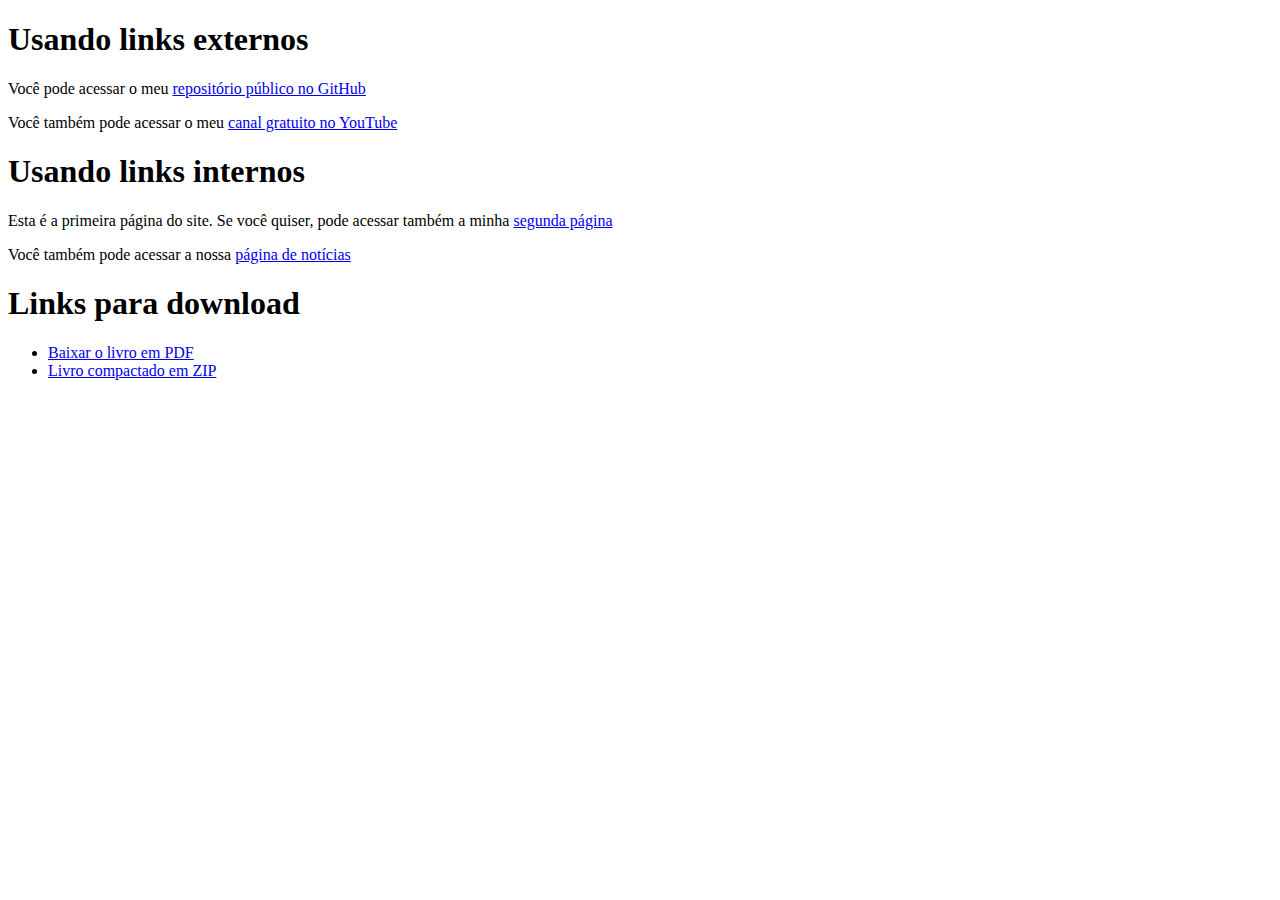
<file: exc05/index.html>
<!DOCTYPE html>
<html lang="pt-br">
<head>
    <meta charset="UTF-8">
    <meta name="viewport" content="width=device-width, initial-scale=1.0">
    <title>Trabalhando com links</title>
</head>
<body>
    <h1>Usando links externos</h1>
    <p>Você pode acessar o meu <a href="https://gustavoguanabara.github.io/" target="_blank" rel="external">repositório público no GitHub</a></p>
    <!--Para que a pagina html abra um link na mesma aba, é utilizado o atributo target com o valor _self. Rel, é a relação do documento atual com o documento de destino do link. 
    Para que o link seja direcionado para outra aba, é utilizado o valor _blank em target. Note, que o rel utilizado para garantir que o google entenda que o link irá para uma nova aba é o external. -->

    <p>Você também pode acessar o meu <a href="https://youtube.com/cursoemvideo/" target="_blank" rel="external">canal gratuito no YouTube</a></p>

    <h1>Usando links internos</h1>
    <p>Esta é a primeira página do site. Se você quiser, pode acessar também a minha <a href="pag002.html" rel="next" target="_self">segunda página</a></p>
    <p>Você também pode acessar a nossa <a href="noticias/pag003.html" rel="next" target="_self">página de notícias</a></p>
    <!--Já para os links internos, como mencionado antes, utiliza-se o valor _self para o atributo target. Note também que os valores utilizados no atributo rel é o next, de próximo, mas, também pode ser utilizado o prev de previous para relacionar o link atual com o link anterior, voltando assim para a página de antes.-->

    <!-- Quando ambos documentos html estão dentro da mesma página, é necessário somente colocar a referência do documento dentro do href, criando assim, uma relação de um documento para o outro. Mas e quando o documento está dentro de outra pasta e não tem o mesmo caminho que os documentos da pasta atual?? Va para o documento html da página 03, dentro da pasta noticias, que lá estará a explicação.-->

    <h1>Links para download</h1>
    <ul>
        <li><a href="livro/meulivro.pdf" download="meulivro.pdf" type="application/pdf">Baixar o livro em PDF</a></li>
        <li><a href="livro/meulivro.zip" download="meulivro.zip" type="application/zip">Livro compactado em ZIP</a></li>
    </ul>
</body>
</html>
</file>
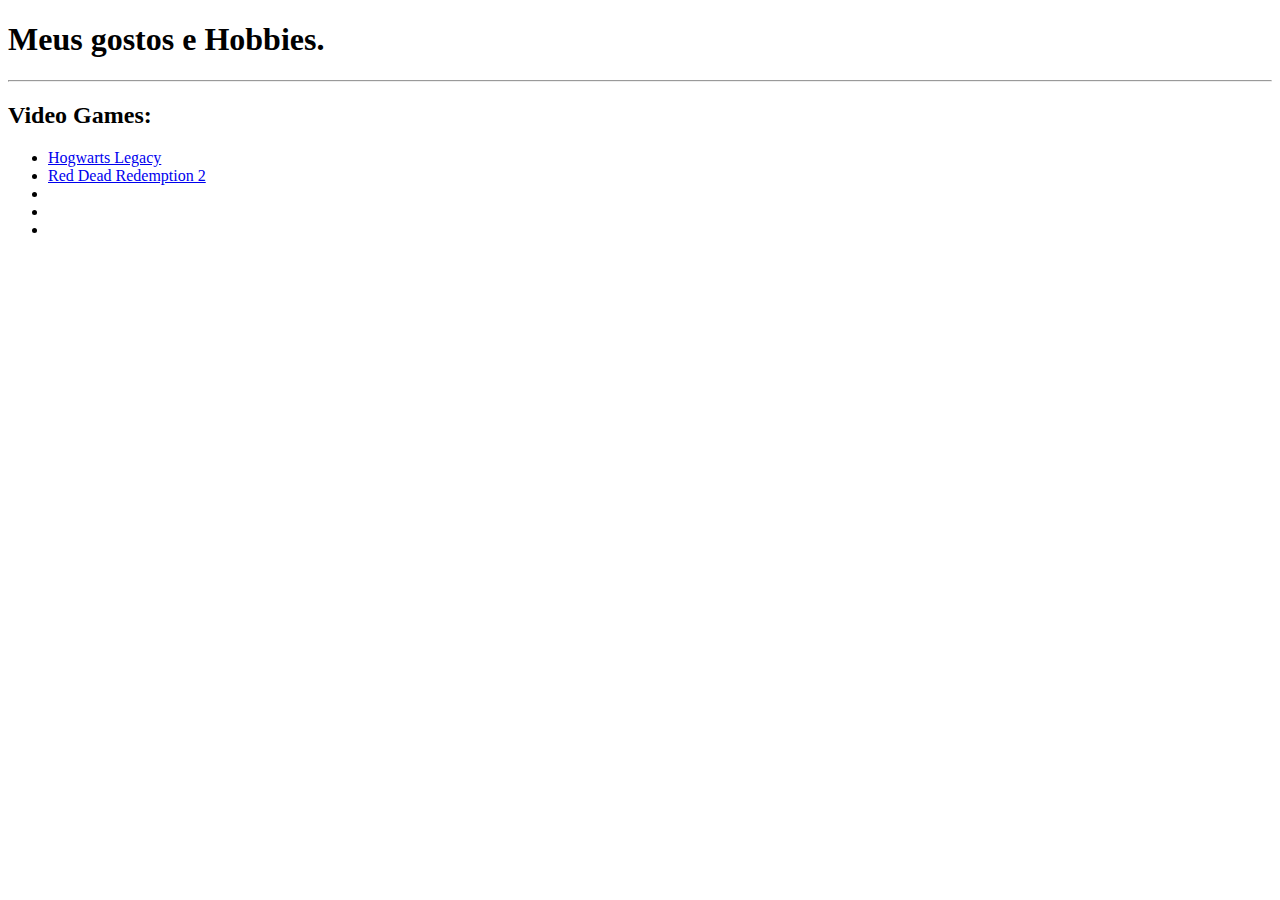
<file: Meu Teste/index.html>
<!DOCTYPE html>
<html lang="pt-br">
<head>
    <meta charset="UTF-8">
    <meta name="viewport" content="width=device-width, initial-scale=1.0">
    <title>Listas</title>
</head>
<body>
    <H1>Meus gostos e Hobbies.</H1>
    <hr>
    <h2>Video Games:</h2>
    <ul>
        <li><a href="hogwarts.html" target="_self">Hogwarts Legacy</a></li>
        <li><a href="RedDead2.html" target="_self">Red Dead Redemption 2</a></li>
        <li><a href="#"></a></li>
        <li><a href="#"></a></li>
        <li><a href="#"></a></li>
    </ul>


</body>
</html>
</file>
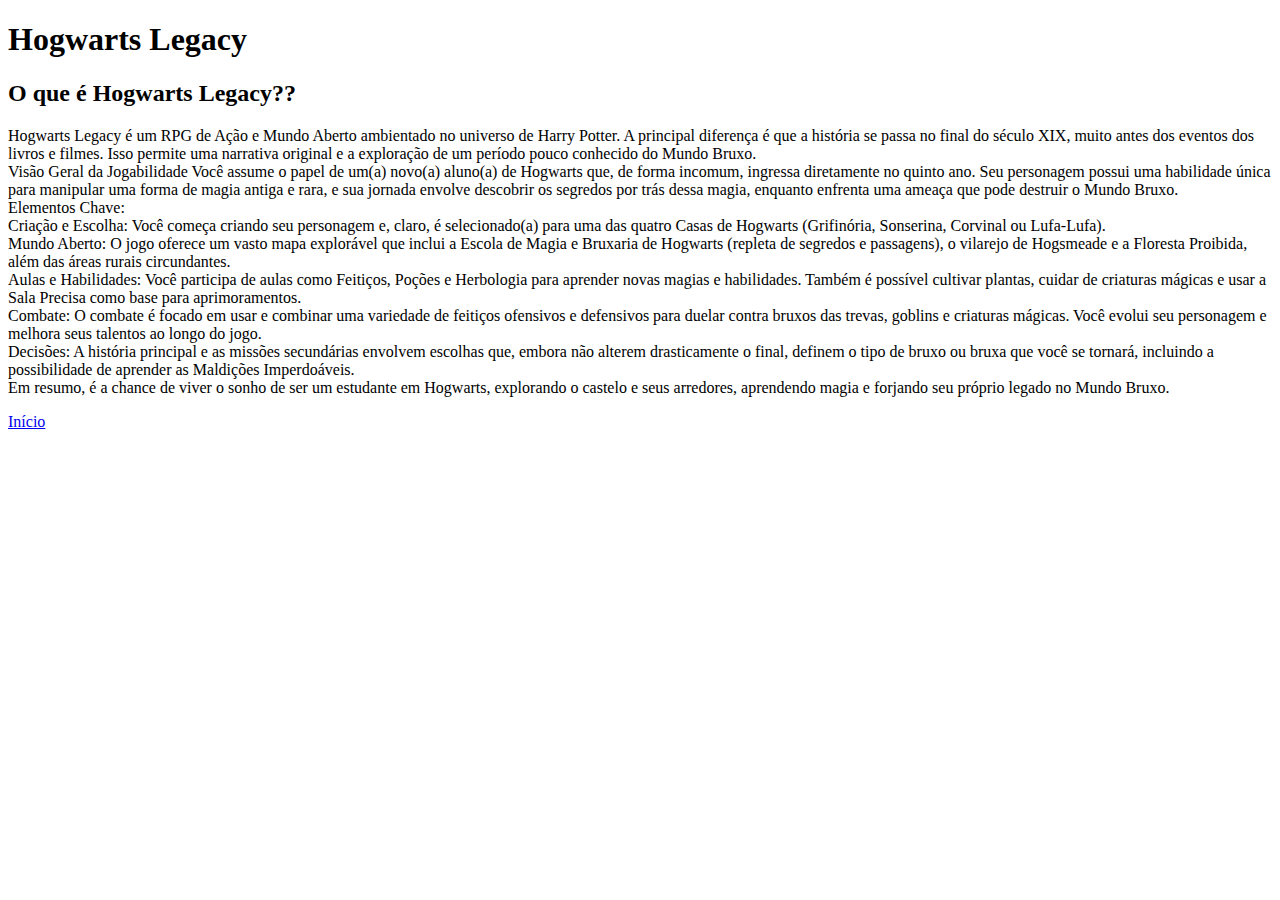
<file: hogwarts.html>
<!DOCTYPE html>
<html lang="pt-br">
<head>
    <meta charset="UTF-8">
    <meta name="viewport" content="width=device-width, initial-scale=1.0">
    <title>Hogwarts Legacy</title>
</head>
<body>
    <H1>Hogwarts Legacy</H1>
    <h2>O que é Hogwarts Legacy??</h2>
    <p>
Hogwarts Legacy é um RPG de Ação e Mundo Aberto ambientado no universo de Harry Potter. A principal diferença é que a história se passa no final do século XIX, muito antes dos eventos dos livros e filmes. Isso permite uma narrativa original e a exploração de um período pouco conhecido do Mundo Bruxo. <br>

Visão Geral da Jogabilidade
Você assume o papel de um(a) novo(a) aluno(a) de Hogwarts que, de forma incomum, ingressa diretamente no quinto ano. Seu personagem possui uma habilidade única para manipular uma forma de magia antiga e rara, e sua jornada envolve descobrir os segredos por trás dessa magia, enquanto enfrenta uma ameaça que pode destruir o Mundo Bruxo. <br>

Elementos Chave: <br>

Criação e Escolha: Você começa criando seu personagem e, claro, é selecionado(a) para uma das quatro Casas de Hogwarts (Grifinória, Sonserina, Corvinal ou Lufa-Lufa). <br>

Mundo Aberto: O jogo oferece um vasto mapa explorável que inclui a Escola de Magia e Bruxaria de Hogwarts (repleta de segredos e passagens), o vilarejo de Hogsmeade e a Floresta Proibida, além das áreas rurais circundantes. <br>

Aulas e Habilidades: Você participa de aulas como Feitiços, Poções e Herbologia para aprender novas magias e habilidades. Também é possível cultivar plantas, cuidar de criaturas mágicas e usar a Sala Precisa como base para aprimoramentos. <br>

Combate: O combate é focado em usar e combinar uma variedade de feitiços ofensivos e defensivos para duelar contra bruxos das trevas, goblins e criaturas mágicas. Você evolui seu personagem e melhora seus talentos ao longo do jogo. <br>

Decisões: A história principal e as missões secundárias envolvem escolhas que, embora não alterem drasticamente o final, definem o tipo de bruxo ou bruxa que você se tornará, incluindo a possibilidade de aprender as Maldições Imperdoáveis. <br>

Em resumo, é a chance de viver o sonho de ser um estudante em Hogwarts, explorando o castelo e seus arredores, aprendendo magia e forjando seu próprio legado no Mundo Bruxo.</p>

<p><a href="index.html">Início</a></p>
</body>
</html>
</file>
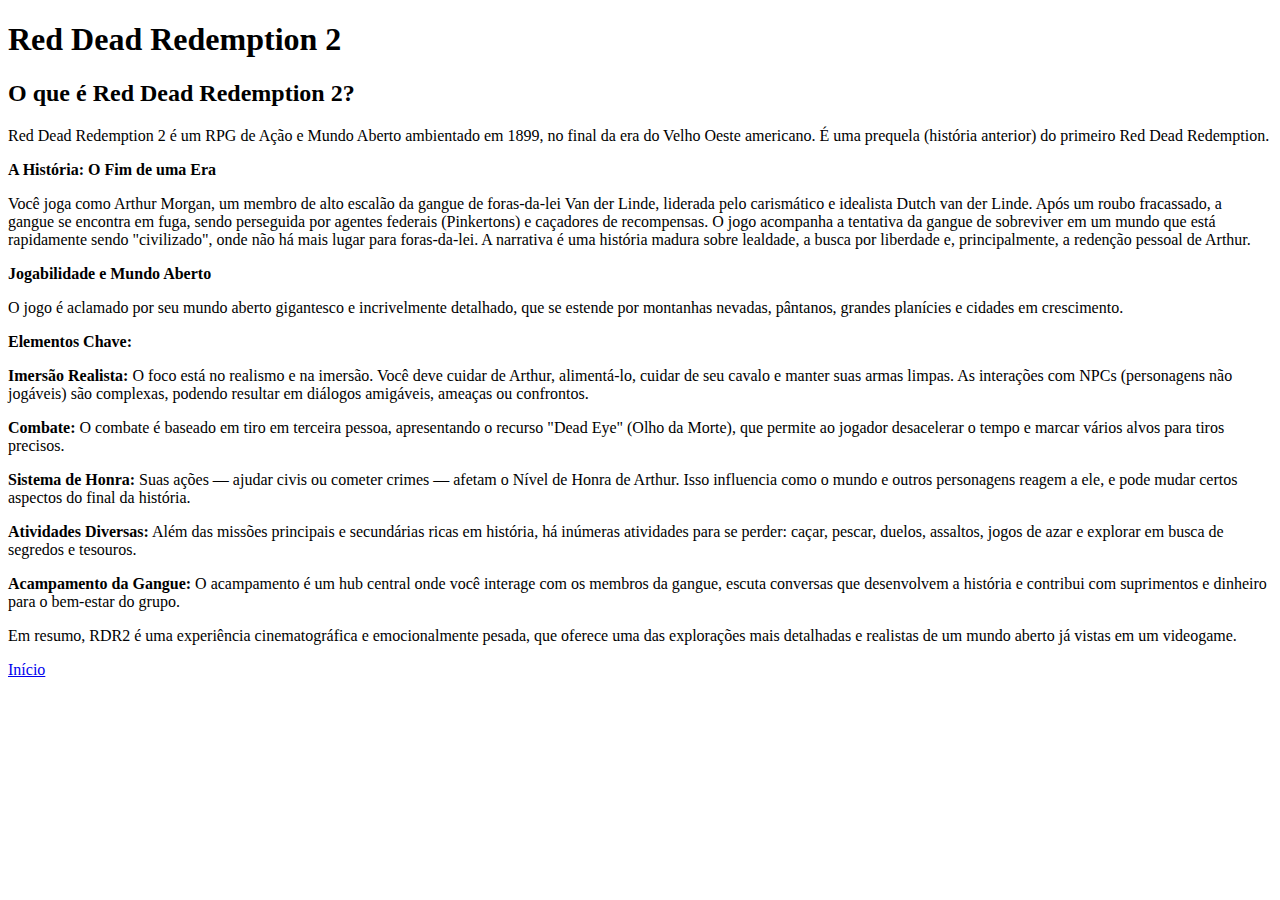
<file: RedDead2.html>
<!DOCTYPE html>
<html lang="pt-br">
<head>
    <meta charset="UTF-8">
    <meta name="viewport" content="width=device-width, initial-scale=1.0">
    <title>RDR2</title>
</head>
<body>
    <h1>Red Dead Redemption 2</h1>
    <h2>O que é Red Dead Redemption 2?</h2>
<p>
    <p>Red Dead Redemption 2 é um RPG de Ação e Mundo Aberto ambientado em 1899, no final da era do Velho Oeste americano. É uma prequela (história anterior) do primeiro Red Dead Redemption.</p>
    <p>
    <strong>A História: O Fim de uma Era</strong> <br>
    <p>
        Você joga como Arthur Morgan, um membro de alto escalão da gangue de foras-da-lei Van der Linde, liderada pelo carismático e idealista Dutch van der Linde.
        Após um roubo fracassado, a gangue se encontra em fuga, sendo perseguida por agentes federais (Pinkertons) e caçadores de       recompensas. O jogo acompanha a tentativa da gangue de sobreviver em um mundo que está rapidamente sendo "civilizado", onde não há mais lugar para foras-da-lei. A narrativa é uma história madura sobre lealdade, a busca por liberdade e, principalmente, a redenção pessoal de Arthur.
    </p>

    <p><strong>Jogabilidade e Mundo Aberto</strong> </p>
    <p>O jogo é aclamado por seu mundo aberto gigantesco e incrivelmente detalhado, que se estende por montanhas nevadas, pântanos, grandes planícies e cidades em crescimento.</p>

    <strong>Elementos Chave: </strong>

    <p><strong>Imersão Realista:</strong> O foco está no realismo e na imersão. Você deve cuidar de Arthur, alimentá-lo, cuidar de seu cavalo e manter suas armas limpas. As interações com NPCs (personagens não jogáveis) são complexas, podendo resultar em diálogos amigáveis, ameaças ou confrontos.</p> 

    <p><strong>Combate:</strong> O combate é baseado em tiro em terceira pessoa, apresentando o recurso "Dead Eye" (Olho da Morte), que permite ao jogador desacelerar o tempo e marcar vários alvos para tiros precisos.</p>

    <p><strong>Sistema de Honra:</strong> Suas ações — ajudar civis ou cometer crimes — afetam o Nível de Honra de Arthur. Isso influencia como o mundo e outros personagens reagem a ele, e pode mudar certos aspectos do final da história.</p>

    <p><strong>Atividades Diversas:</strong> Além das missões principais e secundárias ricas em história, há inúmeras atividades para se perder: caçar, pescar, duelos, assaltos, jogos de azar e explorar em busca de segredos e tesouros.</p> 

    <p><strong>Acampamento da Gangue:</strong> O acampamento é um hub central onde você interage com os membros da gangue, escuta conversas que desenvolvem a história e contribui com suprimentos e dinheiro para o bem-estar do grupo. </p>

    <p>Em resumo, RDR2 é uma experiência cinematográfica e emocionalmente pesada, que oferece uma das explorações mais detalhadas e realistas de um mundo aberto já vistas em um videogame.</p>
</p>
<p><a href="index.html"> Início</a></p>

</body>
</html>
</file>
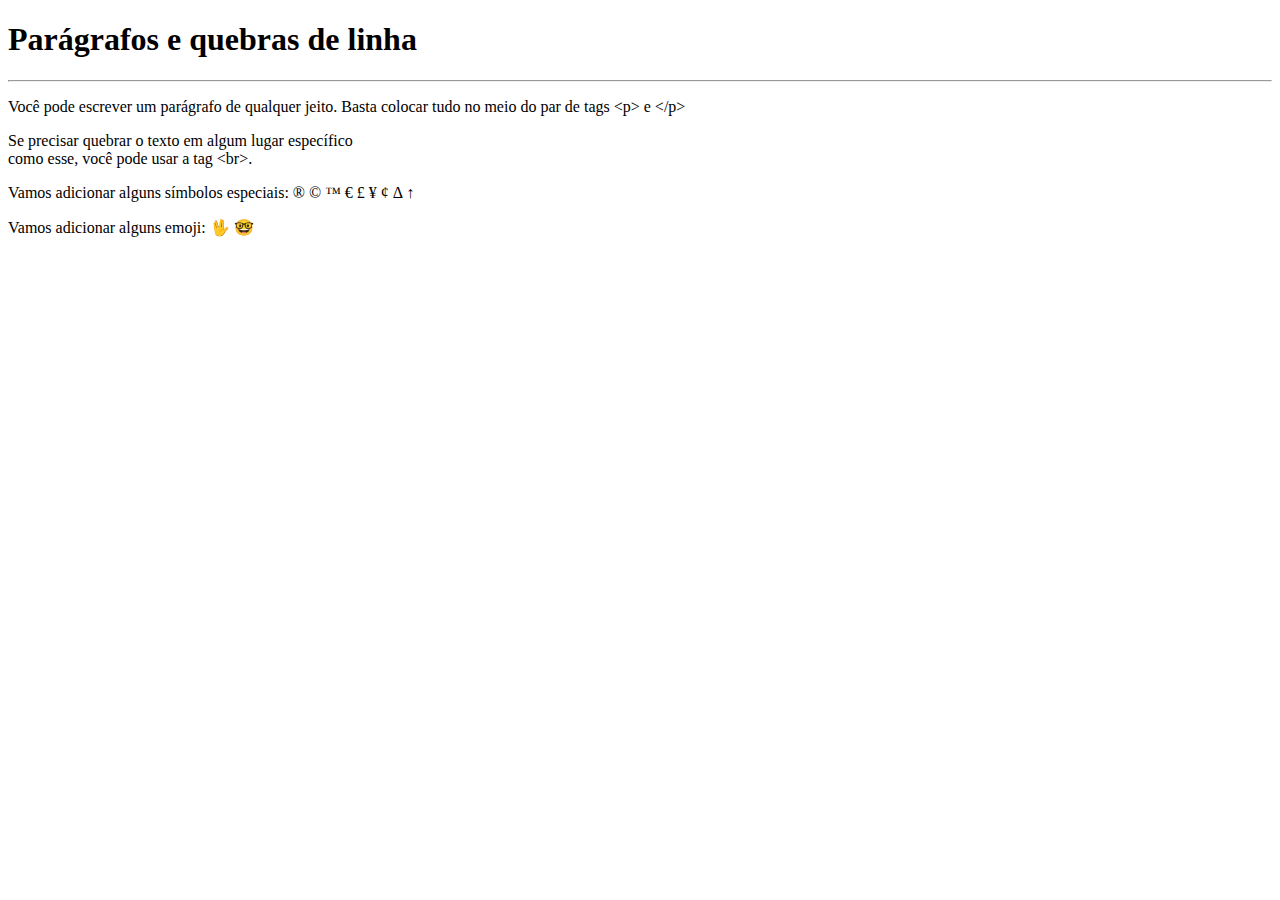
<file: exc01/exc01.html>
<!DOCTYPE html>
<html lang="pt-br">
<head>
    <meta charset="UTF-8">
    <meta name="viewport" content="width=device-width, initial-scale=1.0">
    <title>Parágrafos</title>
</head>
<body>
    <h1>Parágrafos e quebras de linha</h1>
    <hr>
    <p>Você pode escrever
        um parágrafo de 
        qualquer jeito.
        Basta colocar tudo
        no meio do par de tags
        &lt;p&gt; e &lt;/p&gt; <!-- LESS THAN / GREATER THAN -->
    </p>
    <p>Se precisar quebrar
        o texto em algum lugar
        específico <br>como esse,
        você pode usar a tag &lt;br&gt;.
    </p>
    <p>Vamos adicionar alguns símbolos especiais:
        &reg;
        &copy;
        &trade;
        &euro;
        &pound;
        &yen;
        &cent;
        &Delta;
        &uarr;
    </p>
    <p>Vamos adicionar alguns emoji: 
        &#x1F596;
        &#x1F913;
    </p>
</body>
</html>
</file>
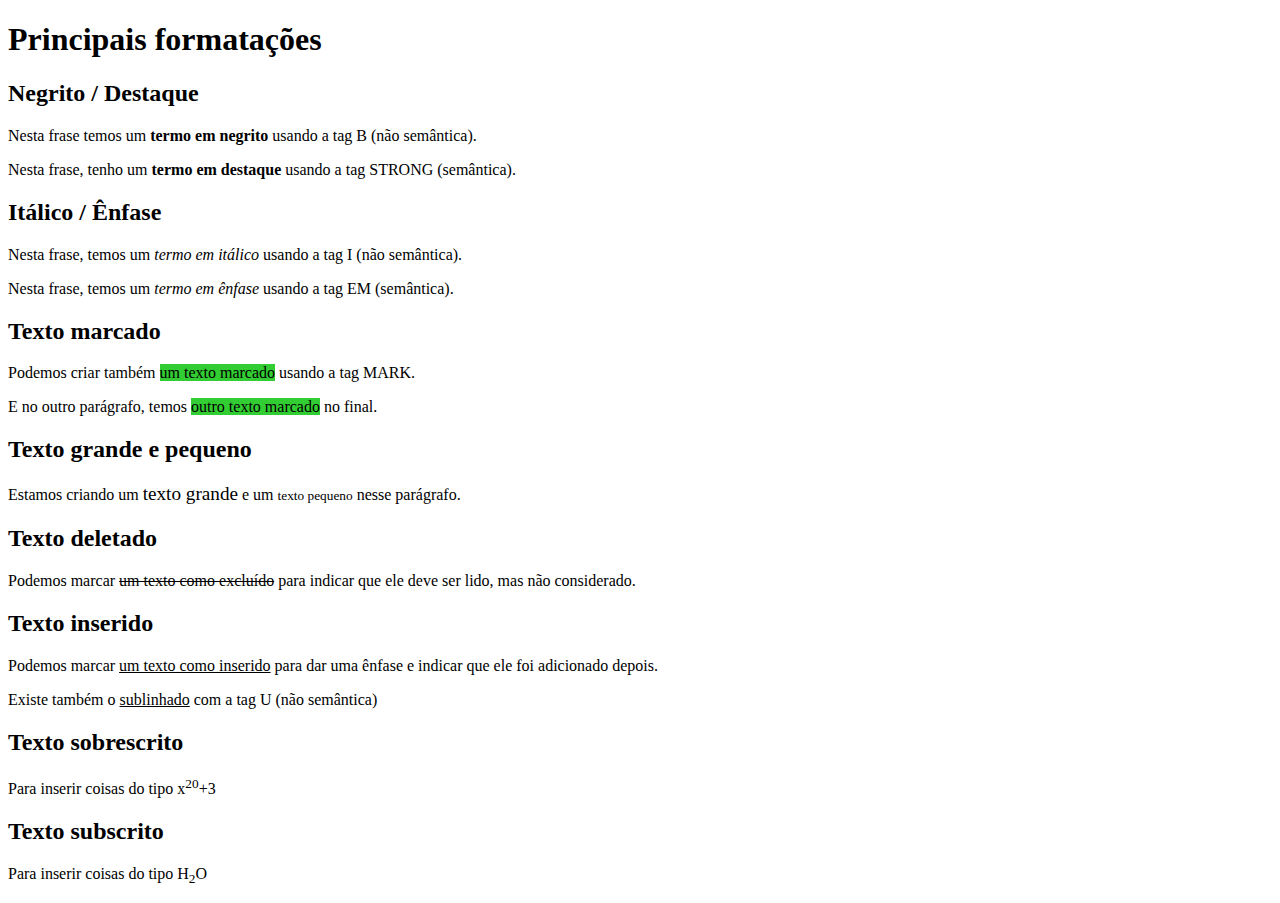
<file: exc02/exc02.html>
<!DOCTYPE html>
<html lang="pt-br">
<head>
    <meta charset="UTF-8">
    <meta name="viewport" content="width=device-width, initial-scale=1.0">
    <title>Formatação de Textos</title>
    <style>
        mark {
            background-color: limegreen;
        }
    </style>
</head>
<body>
    <h1>Principais formatações</h1>
    <h2>Negrito / Destaque</h2>
    <p>Nesta frase temos um <b>termo em negrito</b> usando a tag B (não semântica).</p>
    <p>Nesta frase, tenho um <strong>termo em destaque</strong> usando a tag STRONG (semântica).</p>
    <h2>Itálico / Ênfase</h2>
    <p>Nesta frase, temos um <i>termo em itálico</i> usando a tag I (não semântica).</p>
    <p>Nesta frase, temos um <em>termo em ênfase</em> usando a tag EM (semântica).</p>
    <h2>Texto marcado</h2>
    <p>Podemos criar também <mark>um texto marcado</mark> usando a tag MARK.</p>
    <p>E no outro parágrafo, temos <mark>outro texto marcado</mark> no final.</p>
    <h2>Texto grande e pequeno</h2>
    <p>Estamos criando um <big>texto grande</big> e um <small>texto pequeno</small> nesse parágrafo.</p>
    <h2>Texto deletado</h2>
    <p>Podemos marcar <del>um texto como excluído</del> para indicar que ele deve ser lido, mas não considerado.</p>
    <h2>Texto inserido</h2>
    <p>Podemos marcar <ins>um texto como inserido</ins> para dar uma ênfase e indicar que ele foi adicionado depois.</p>
    <p>Existe também o <u>sublinhado</u> com a tag U (não semântica)</p>
    <h2>Texto sobrescrito</h2>
    <p>Para inserir coisas do tipo x<sup>20</sup>+3</p>
    <h2>Texto subscrito</h2>
    <p>Para inserir coisas do tipo H<sub>2</sub>O</p>
</body>
</html>
</file>
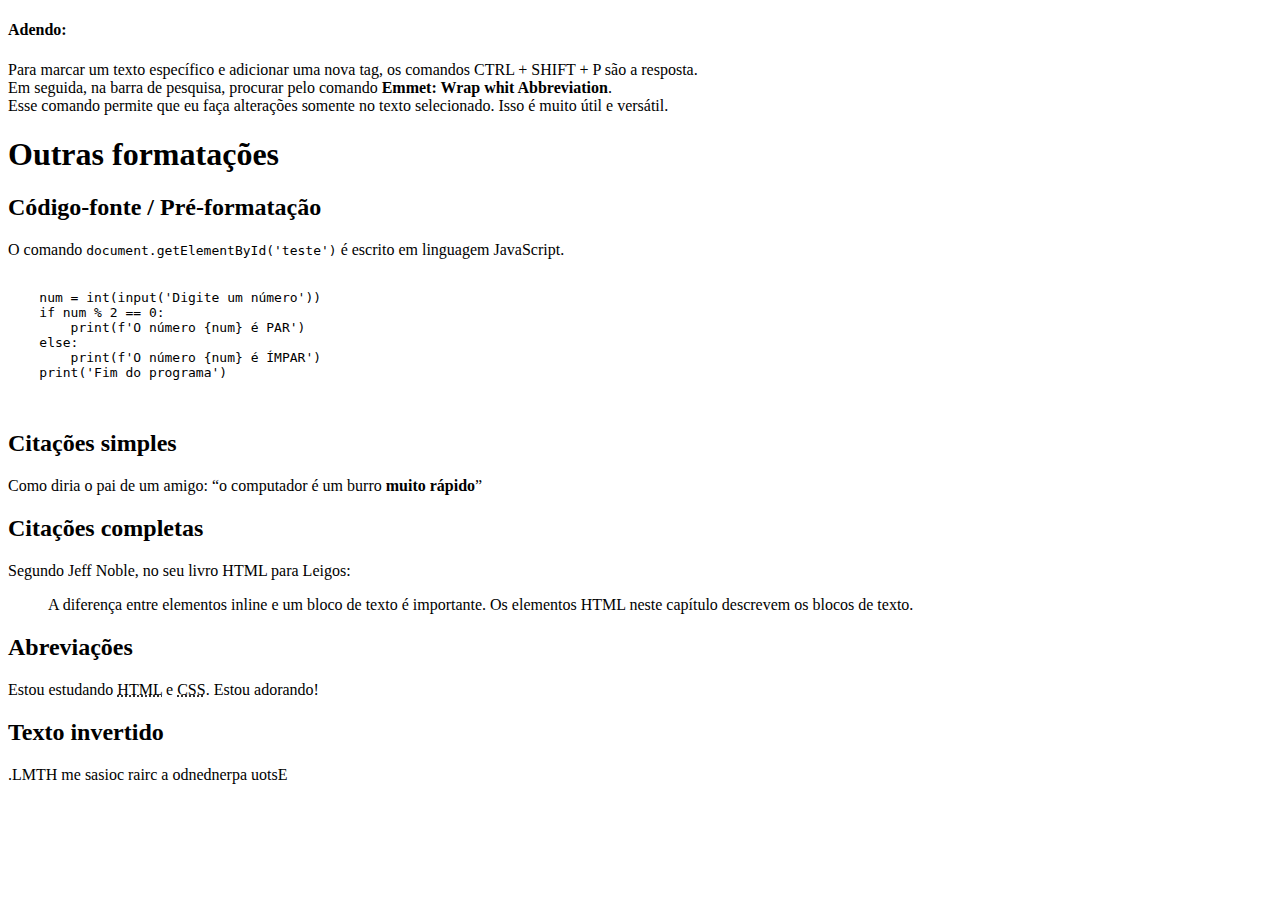
<file: exc03/exc03.html>
<!DOCTYPE html>
<html lang="pt-br">
<head>
    <meta charset="UTF-8">
    <meta name="viewport" content="width=device-width, initial-scale=1.0">
    <title>Outras formatações</title>
</head>
<body>
    <h4>Adendo:</h4>
    <p>Para marcar um texto específico e adicionar uma nova tag, os comandos CTRL + SHIFT + P são a resposta. <br>
    Em seguida, na barra de pesquisa, procurar pelo comando <strong>Emmet: Wrap whit Abbreviation</strong>. <br>
    Esse comando permite que eu faça alterações somente no texto selecionado. Isso é muito útil e versátil.
    </p>

    <h1>Outras formatações</h1>
    <h2>Código-fonte / Pré-formatação</h2>
    <p>O comando <code>document.getElementById('teste')</code> é escrito em linguagem JavaScript.</p>
    <pre>
        <code>
    num = int(input('Digite um número'))
    if num % 2 == 0:
        print(f'O número {num} é PAR')
    else:
        print(f'O número {num} é ÍMPAR')
    print('Fim do programa')
        </code>
    </pre>
    <h2>Citações simples</h2>
    <p>Como diria o pai de um amigo: <q>o computador é um burro <strong>muito rápido</strong></q></p>
    <h2>Citações completas</h2>
    <p>Segundo Jeff Noble, no seu livro HTML para Leigos:</p>
    <blockquote cite="https://books.google.com.br/books?id=E8ZtDwAAQBAJ&pg=PA17&dq=HTML&hl=pt-BR&sa=X&ved=0ahUKEwjH5-PevNboAhVNIbkGHcoxCOgQ6AEIOjAC#v=onepage&q=HTML&f=false">
        A diferença entre elementos inline e um bloco de texto é importante. Os elementos HTML neste capítulo descrevem os blocos de texto.
    </blockquote>
    <h2>Abreviações</h2>
    <p>Estou estudando <abbr title="HyperText Markup Language">HTML</abbr> e <abbr title="Cascading Style Sheets">CSS</abbr>. Estou adorando!</p>
    <h2>Texto invertido</h2>
    <p><bdo dir="rtl">Estou aprendendo a criar coisas em HTML.</bdo></p>
</body>
</html>
</file>
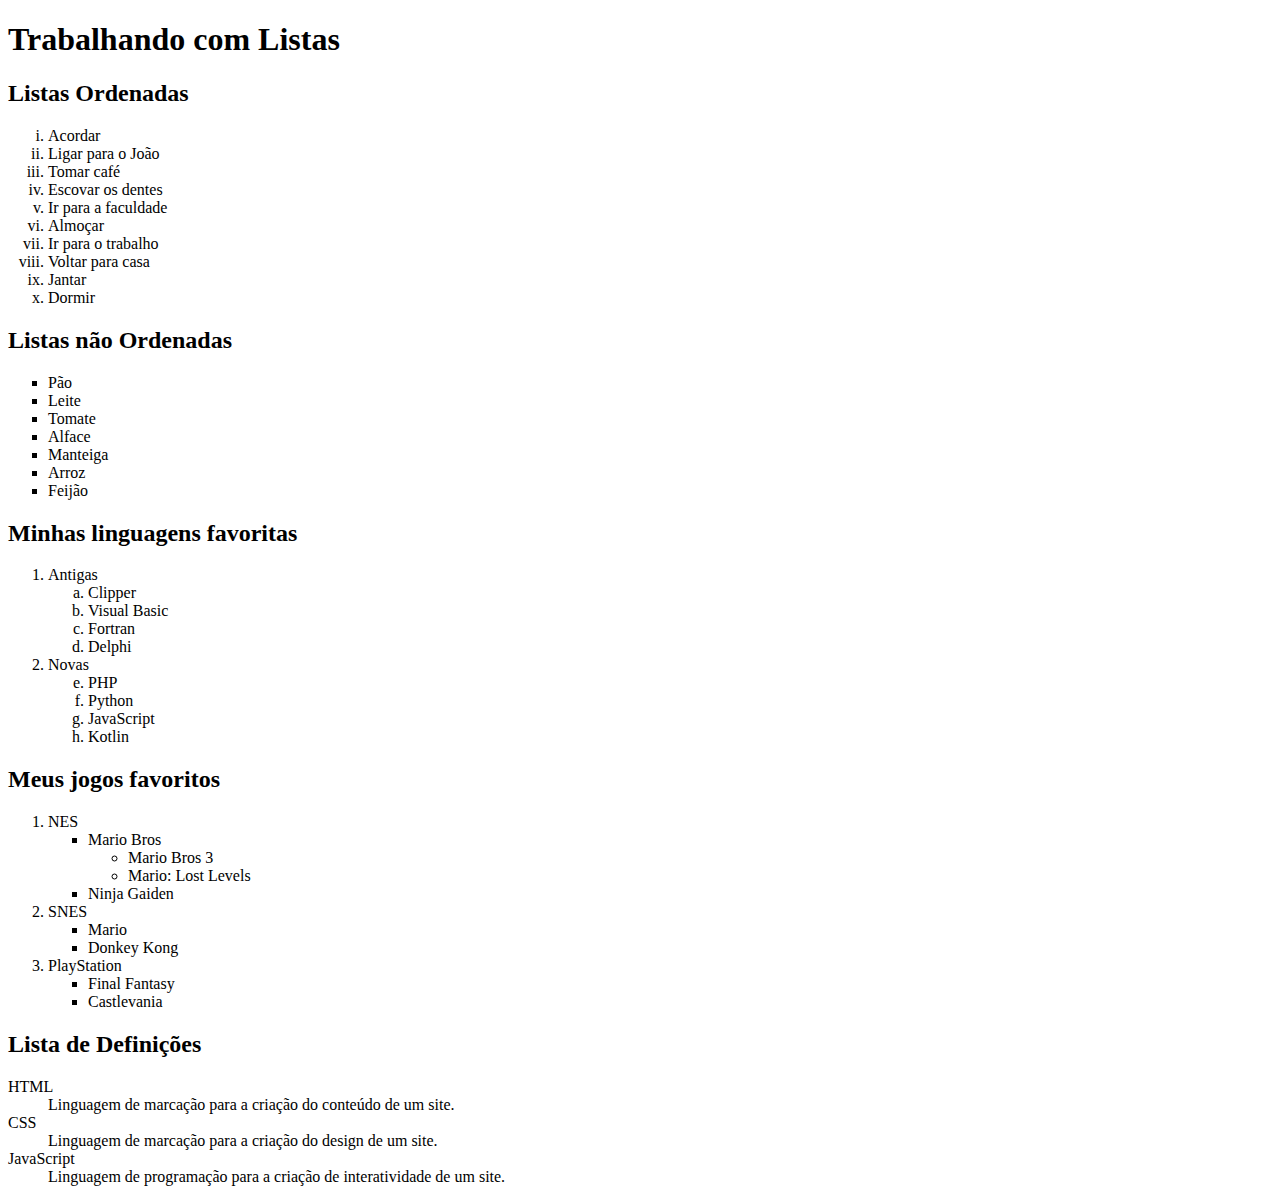
<file: exc04/exc04.html>
<!DOCTYPE html>
<html lang="pt-br">
<head>
    <meta charset="UTF-8">
    <meta name="viewport" content="width=device-width, initial-scale=1.0">
    <title>Listas</title>
</head>
<body>
    <h1>Trabalhando com Listas</h1>
    <h2>Listas Ordenadas</h2>
    <ol type="i"> <!-- 1 A a I i -->
        <li>Acordar</li>
        <li>Ligar para o João</li>
        <li>Tomar café</li>
        <li>Escovar os dentes</li>
        <li>Ir para a faculdade</li>
        <li>Almoçar</li>
        <li>Ir para o trabalho</li>
        <li>Voltar para casa</li>
        <li>Jantar</li>
        <li>Dormir</li>
    </ol>
    <h2>Listas não Ordenadas</h2>
    <ul type="square"> <!-- disc circle square -->
        <li>Pão</li>
        <li>Leite</li>
        <li>Tomate</li>
        <li>Alface</li>
        <li>Manteiga</li>
        <li>Arroz</li>
        <li>Feijão</li>
    </ul>
    <h2>Minhas linguagens favoritas</h2>
    <ol>
        <li>Antigas</li>
        <ol type="a">
            <li>Clipper</li>
            <li>Visual Basic</li>
            <li>Fortran</li>
            <li>Delphi</li>
        </ol>
        <li>Novas</li>
        <ol type="a" start="5">
            <li>PHP</li>
            <li>Python</li>
            <li>JavaScript</li>
            <li>Kotlin</li>
        </ol>
    </ol>
    <h2>Meus jogos favoritos</h2>
    <ol>
        <li>NES</li>
        <ul type="square">
            <li>Mario Bros</li>
            <ul type="circle">
                <li>Mario Bros 3</li>
                <li>Mario: Lost Levels</li>
            </ul>
            <li>Ninja Gaiden</li>
        </ul>
        <li>SNES</li>
        <ul type="square">
            <li>Mario</li>
            <li>Donkey Kong</li>
        </ul>
        <li>PlayStation</li>
        <ul type="square">
            <li>Final Fantasy</li>
            <li>Castlevania</li>
        </ul>
    </ol>
    <h2>Lista de Definições</h2>
    <dl>
        <dt>HTML</dt>
        <dd>Linguagem de marcação para a criação do conteúdo de um site.</dd>
        <dt>CSS</dt>
        <dd>Linguagem de marcação para a criação do design de um site.</dd>
        <dt>JavaScript</dt>
        <dd>Linguagem de programação para a criação de interatividade de um site.</dd>
    </dl>
</body>
</html>
</file>
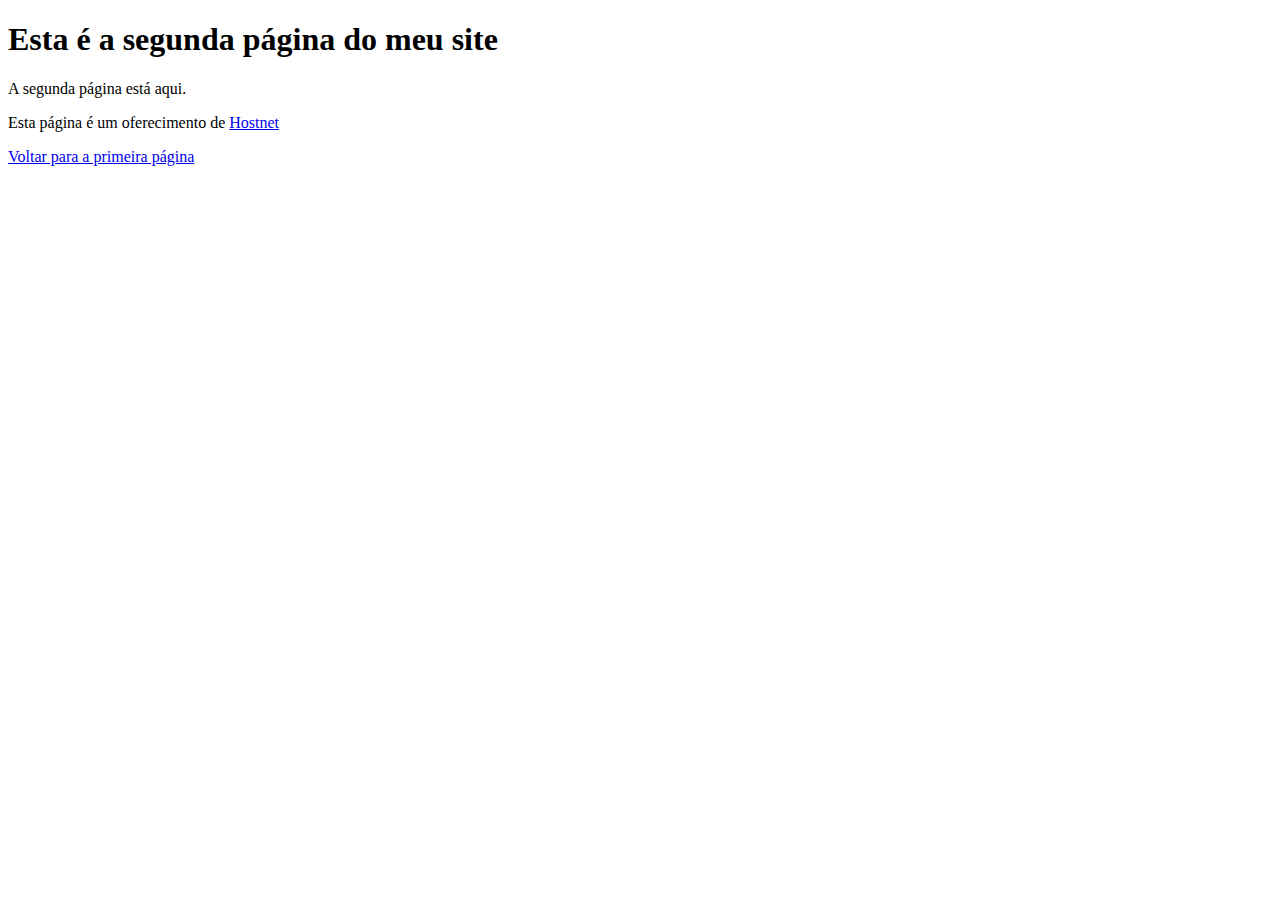
<file: exc05/pag002.html>
<!DOCTYPE html>
<html lang="pt-br">
<head>
    <meta charset="UTF-8">
    <meta name="viewport" content="width=device-width, initial-scale=1.0">
    <title>Página 02</title>
</head>
<body>
    <h1>Esta é a segunda página do meu site</h1>
    <p>A segunda página está aqui.</p>
    <p>Esta página é um oferecimento de <a href="https://www.hostnet.com.br" target="_blank" rel="nofollow">Hostnet</a></p>
    <p><a href="index.html" rel="prev">Voltar para a primeira página</a></p>
</body>
</html>
</file>
